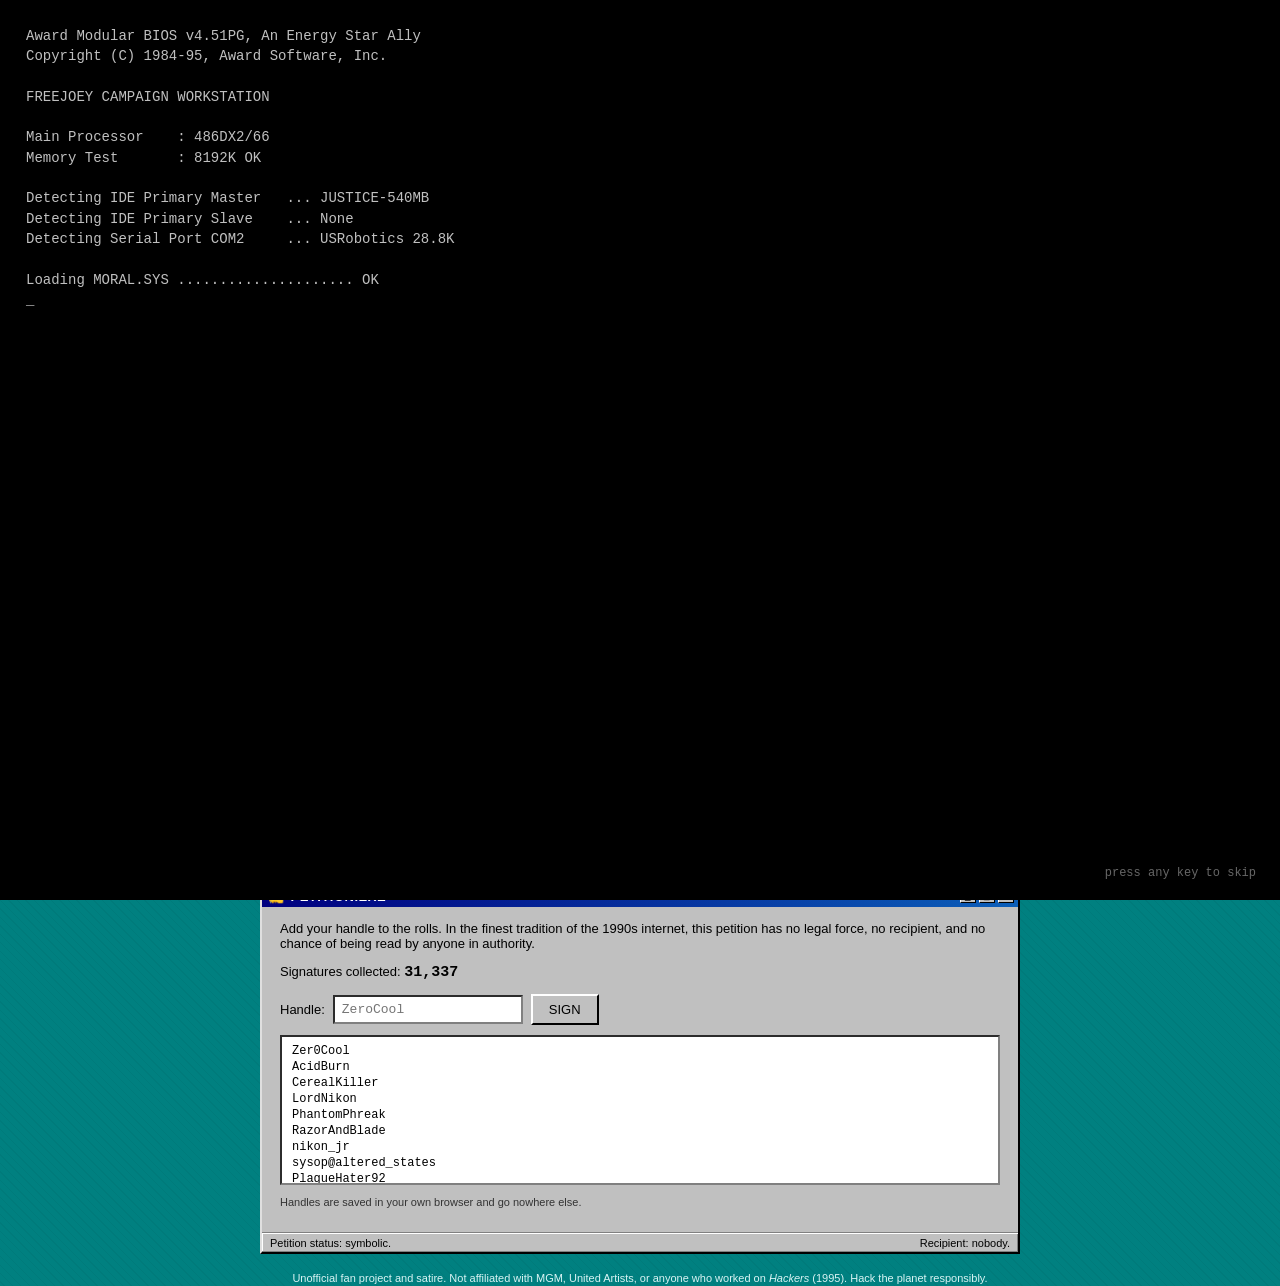
<file: index.html>
<!DOCTYPE html>
<html lang="en">
<head>
<meta charset="UTF-8">
<meta name="viewport" content="width=device-width, initial-scale=1.0">
<title>FREE JOEY - Manifesto</title>
<meta name="description" content="Justice for the least confident hacker in the room. An unofficial, unnecessary campaign.">
<link rel="icon" type="image/svg+xml" href="favicon.svg">
<link rel="stylesheet" href="styles.css">
</head>
<body>

<div id="boot"><span class="boot-out"></span><span class="blink">_</span><span class="hint">press any key to skip</span></div>

<nav class="progman window">
  <div class="title-bar">
    <span><span class="title-icon">🖳</span>Program Manager</span>
    <div class="controls"><span>▾</span><span>▴</span></div>
  </div>
  <div class="window-body">
    <div class="progman-icons">
      <a href="index.html" class="active">
        <svg viewBox="0 0 16 16"><rect width="16" height="16" fill="#c0c0c0"/><rect x="4" y="1" width="1" height="14" fill="#000"/><polygon points="5,1 13,3 5,7" fill="#c00"/></svg>
        <span>MANIFESTO</span>
      </a>
      <a href="evidence.html">
        <svg viewBox="0 0 16 16"><rect width="16" height="16" fill="#c0c0c0"/><rect x="2" y="1" width="12" height="14" fill="#fff" stroke="#000"/><rect x="4" y="3" width="8" height="1" fill="#000"/><rect x="4" y="5" width="8" height="1" fill="#000"/><rect x="4" y="7" width="5" height="1" fill="#000"/><rect x="4" y="10" width="8" height="1" fill="#c00"/></svg>
        <span>EVIDENCE</span>
      </a>
      <a href="bbs.html">
        <svg viewBox="0 0 16 16"><rect width="16" height="16" fill="#c0c0c0"/><rect x="1" y="4" width="14" height="9" fill="#000" stroke="#000"/><rect x="2" y="5" width="12" height="6" fill="#0a0"/><rect x="3" y="6" width="4" height="1" fill="#000"/><rect x="3" y="8" width="7" height="1" fill="#000"/></svg>
        <span>BBS</span>
      </a>
      <a href="merch.html">
        <svg viewBox="0 0 16 16"><rect width="16" height="16" fill="#c0c0c0"/><rect x="3" y="6" width="10" height="8" fill="#000080" stroke="#000"/><path d="M6 6 V4 a2 2 0 0 1 4 0 V6" fill="none" stroke="#000"/></svg>
        <span>MERCH</span>
      </a>
      <a href="faq.html">
        <svg viewBox="0 0 16 16"><rect width="16" height="16" fill="#c0c0c0"/><circle cx="8" cy="8" r="6" fill="#fff" stroke="#000"/><text x="8" y="12" font-size="9" text-anchor="middle" font-family="monospace" fill="#000080">?</text></svg>
        <span>FAQ</span>
      </a>
    </div>
  </div>
</nav>

<main class="window">
  <div class="title-bar">
    <span><span class="title-icon">🚩</span>MANIFESTO.TXT - Notepad</span>
    <div class="controls"><span>_</span><span>▢</span><span>X</span></div>
  </div>
  <div class="menu-bar">
    <span data-menu="file"><u>F</u>ile</span>
    <span data-menu="edit"><u>E</u>dit</span>
    <span data-menu="search"><u>S</u>earch</span>
    <span data-menu="help"><u>H</u>elp</span>
  </div>
  <div class="window-body">

    <pre class="ascii">
 _____ ____  _____ _____       _   ___   _____ __   __
|  ___|  _ \| ____| ____|     | | / _ \ | ____|\ \ / /
| |_  | |_) |  _| |  _|    _  | || | | ||  _|   \ V /
|  _| |  _ &lt;| |___| |___  | |_| || |_| || |___   | |
|_|   |_| \_\_____|_____|  \___/  \___/ |_____|  |_|
    </pre>

    <p><strong>They called him a script kiddie. We call him a scapegoat.</strong></p>

    <p>In the fall of 1995, a kid with no handle and nothing to prove it
    with dialed into a system he had no way of understanding the size of,
    and came back out holding a garbage file. He did not know what was in
    it. At that point nobody did.</p>

    <p>What was in it: a fragment of a worm, moving money out of the
    Ellingson Mineral Company a slice at a time, and alongside it a second
    piece of code written to capsize the company's own tanker fleet. The
    spill was the cover. An ecological disaster buys a great many months in
    which nobody audits anything. A teenager did not write that. A teenager
    could not have written that.</p>

    <p>The Secret Service came through his front door before sunrise. They
    took the floppies. They took the machine he called
    <strong>Lucy</strong>, carried out past his mother in the hallway. Then
    they took <em>him</em>.</p>

    <p>They came for The Phantom Phreak next, at a payphone in a transit
    station, mid-call: the King of NYNEX arrested inside the network he
    understood better than the people being paid to run it. Two kids in
    custody inside a week.</p>

    <p>In the same week, <strong>Eugene Belford</strong> went to work as
    normal. The Plague. Ellingson's own head of computer security, the man
    who reported the intrusion, whose department the file came out of, and
    who has still not been asked to sit down and account for any of it.</p>

    <p>Here is the part that should have settled everything. Joey kept the
    disk. He put it somewhere they did not look while they were carrying his
    monitor down the stairs, and it turned out to be the only hard evidence
    that any of this was an inside job. The case against the people who
    actually did it exists because the kid nobody took seriously held on to
    something he could not read.</p>

    <p><strong>FREE JOEY</strong> is a grassroots and entirely unofficial
    campaign. You already know the format. You have seen the stickers, the
    banner ads, the signs at the back of the meeting. The format exists
    because it works, and because the one they pick up is so reliably the
    one least equipped to be picked up.</p>

    <p>He was not the best hacker in the room. Most days he was not allowed
    in the room. He is a kid who took a file he could not read, and he is
    still the only reason anybody can prove what was in it.</p>

    <div class="btn-row">
      <a class="btn31 big" href="evidence.html">READ THE EVIDENCE</a>
      <a class="btn31 big" href="bbs.html">DIAL THE BBS</a>
      <a class="btn31" href="merch.html">MERCH</a>
      <a class="btn31" href="faq.html">FAQ</a>
    </div>

  </div>
  <div class="status-bar">
    <span>Ready.</span>
    <span>Visitors: <span class="hit-counter" id="hit-counter">--------</span></span>
    <span>System time: <span id="sys-clock">--:--:--</span></span>
  </div>
</main>

<section class="window">
  <div class="title-bar">
    <span><span class="title-icon">&#9997;</span>PETITION.EXE</span>
    <div class="controls"><span>_</span><span>&#9634;</span><span>X</span></div>
  </div>
  <div class="window-body">
    <p style="margin-top:0;">Add your handle to the rolls. In the finest
    tradition of the 1990s internet, this petition has no legal force, no
    recipient, and no chance of being read by anyone in authority.</p>

    <p>Signatures collected: <span class="tally" id="petition-tally">31,337</span></p>

    <form id="petition-form">
      <div class="field-row">
        <label for="petition-handle">Handle:</label>
        <input class="input31" id="petition-handle" type="text" maxlength="32"
               placeholder="ZeroCool" autocomplete="off" spellcheck="false">
        <button class="btn31" type="submit">SIGN</button>
      </div>
    </form>

    <div id="petition-list"></div>

    <p style="font-size:11px;color:#333;" id="petition-note">
      Handles are saved in your own browser and go nowhere else.
    </p>
  </div>
  <div class="status-bar">
    <span>Petition status: symbolic.</span>
    <span>Recipient: nobody.</span>
  </div>
</section>

<p class="disclaimer">
  Unofficial fan project and satire. Not affiliated with MGM, United Artists,
  or anyone who worked on <em>Hackers</em> (1995). Hack the planet responsibly.
</p>

<script src="script.js"></script>
</body>
</html>
</file>
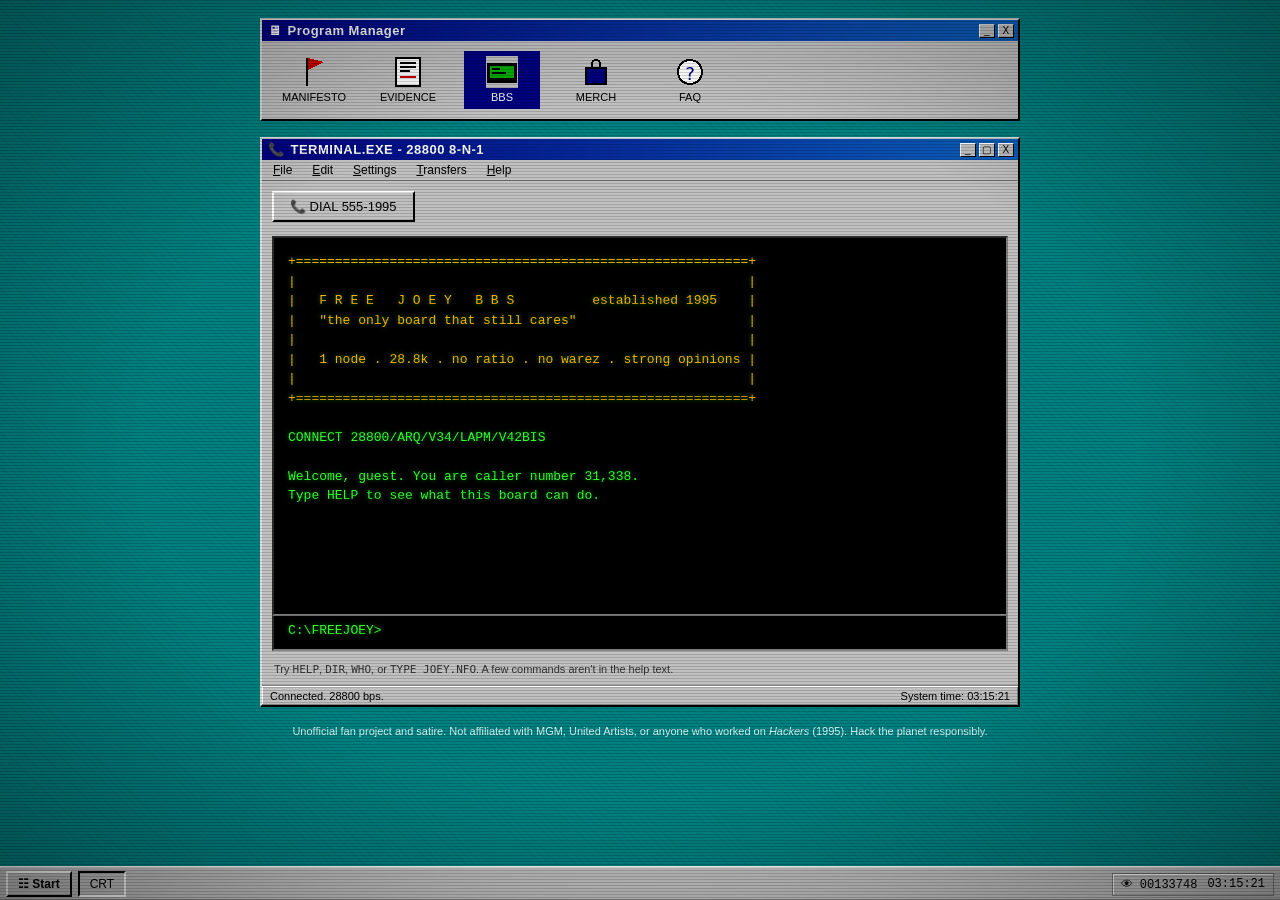
<file: bbs.html>
<!DOCTYPE html>
<html lang="en">
<head>
<meta charset="UTF-8">
<meta name="viewport" content="width=device-width, initial-scale=1.0">
<title>FREE JOEY - Dial the BBS</title>
<meta name="description" content="Dial into the Free Joey BBS. One node, 28.8k, no ratio, strong opinions.">
<link rel="icon" type="image/svg+xml" href="favicon.svg">
<link rel="stylesheet" href="styles.css">
</head>
<body>

<nav class="progman window">
  <div class="title-bar">
    <span><span class="title-icon">&#128421;</span>Program Manager</span>
    <div class="controls"><span>_</span><span>X</span></div>
  </div>
  <div class="window-body">
    <div class="progman-icons">
      <a href="index.html">
        <svg viewBox="0 0 16 16"><rect width="16" height="16" fill="#c0c0c0"/><rect x="4" y="1" width="1" height="14" fill="#000"/><polygon points="5,1 13,3 5,7" fill="#c00"/></svg>
        <span>MANIFESTO</span>
      </a>
      <a href="evidence.html">
        <svg viewBox="0 0 16 16"><rect width="16" height="16" fill="#c0c0c0"/><rect x="2" y="1" width="12" height="14" fill="#fff" stroke="#000"/><rect x="4" y="3" width="8" height="1" fill="#000"/><rect x="4" y="5" width="8" height="1" fill="#000"/><rect x="4" y="7" width="5" height="1" fill="#000"/><rect x="4" y="10" width="8" height="1" fill="#c00"/></svg>
        <span>EVIDENCE</span>
      </a>
      <a href="bbs.html" class="active">
        <svg viewBox="0 0 16 16"><rect width="16" height="16" fill="#c0c0c0"/><rect x="1" y="4" width="14" height="9" fill="#000" stroke="#000"/><rect x="2" y="5" width="12" height="6" fill="#0a0"/><rect x="3" y="6" width="4" height="1" fill="#000"/><rect x="3" y="8" width="7" height="1" fill="#000"/></svg>
        <span>BBS</span>
      </a>
      <a href="merch.html">
        <svg viewBox="0 0 16 16"><rect width="16" height="16" fill="#c0c0c0"/><rect x="3" y="6" width="10" height="8" fill="#000080" stroke="#000"/><path d="M6 6 V4 a2 2 0 0 1 4 0 V6" fill="none" stroke="#000"/></svg>
        <span>MERCH</span>
      </a>
      <a href="faq.html">
        <svg viewBox="0 0 16 16"><rect width="16" height="16" fill="#c0c0c0"/><circle cx="8" cy="8" r="6" fill="#fff" stroke="#000"/><text x="8" y="12" font-size="9" text-anchor="middle" font-family="monospace" fill="#000080">?</text></svg>
        <span>FAQ</span>
      </a>
    </div>
  </div>
</nav>

<main class="window">
  <div class="title-bar">
    <span><span class="title-icon">&#128222;</span>TERMINAL.EXE - 28800 8-N-1</span>
    <div class="controls"><span>_</span><span>&#9634;</span><span>X</span></div>
  </div>
  <div class="menu-bar">
    <span data-menu="file"><u>F</u>ile</span>
    <span data-menu="edit"><u>E</u>dit</span>
    <span data-menu="settings"><u>S</u>ettings</span>
    <span data-menu="transfers"><u>T</u>ransfers</span>
    <span data-menu="help"><u>H</u>elp</span>
  </div>
  <div class="window-body" style="padding:10px;">

    <div class="btn-row" style="margin-top:0;">
      <button id="dial-btn" class="btn31" type="button">&#128222; DIAL 555-1995</button>
    </div>

    <div class="terminal" id="bbs-screen" aria-live="polite" role="log"></div>
    <div id="bbs-inputline">
      <label for="bbs-input">C:\FREEJOEY&gt; </label>
      <input id="bbs-input" type="text" autocomplete="off" autocapitalize="off"
             spellcheck="false" aria-label="BBS command input">
    </div>

    <p style="font-size:11px;color:#333;margin:12px 2px 0 2px;">
      Try <code>HELP</code>, <code>DIR</code>, <code>WHO</code>, or
      <code>TYPE JOEY.NFO</code>. A few commands aren't in the help text.
    </p>

  </div>
  <div class="status-bar">
    <span>Connected. 28800 bps.</span>
    <span>System time: <span id="sys-clock">--:--:--</span></span>
  </div>
</main>

<p class="disclaimer">
  Unofficial fan project and satire. Not affiliated with MGM, United Artists,
  or anyone who worked on <em>Hackers</em> (1995). Hack the planet responsibly.
</p>

<script src="script.js"></script>
<script src="bbs.js"></script>
</body>
</html>
</file>
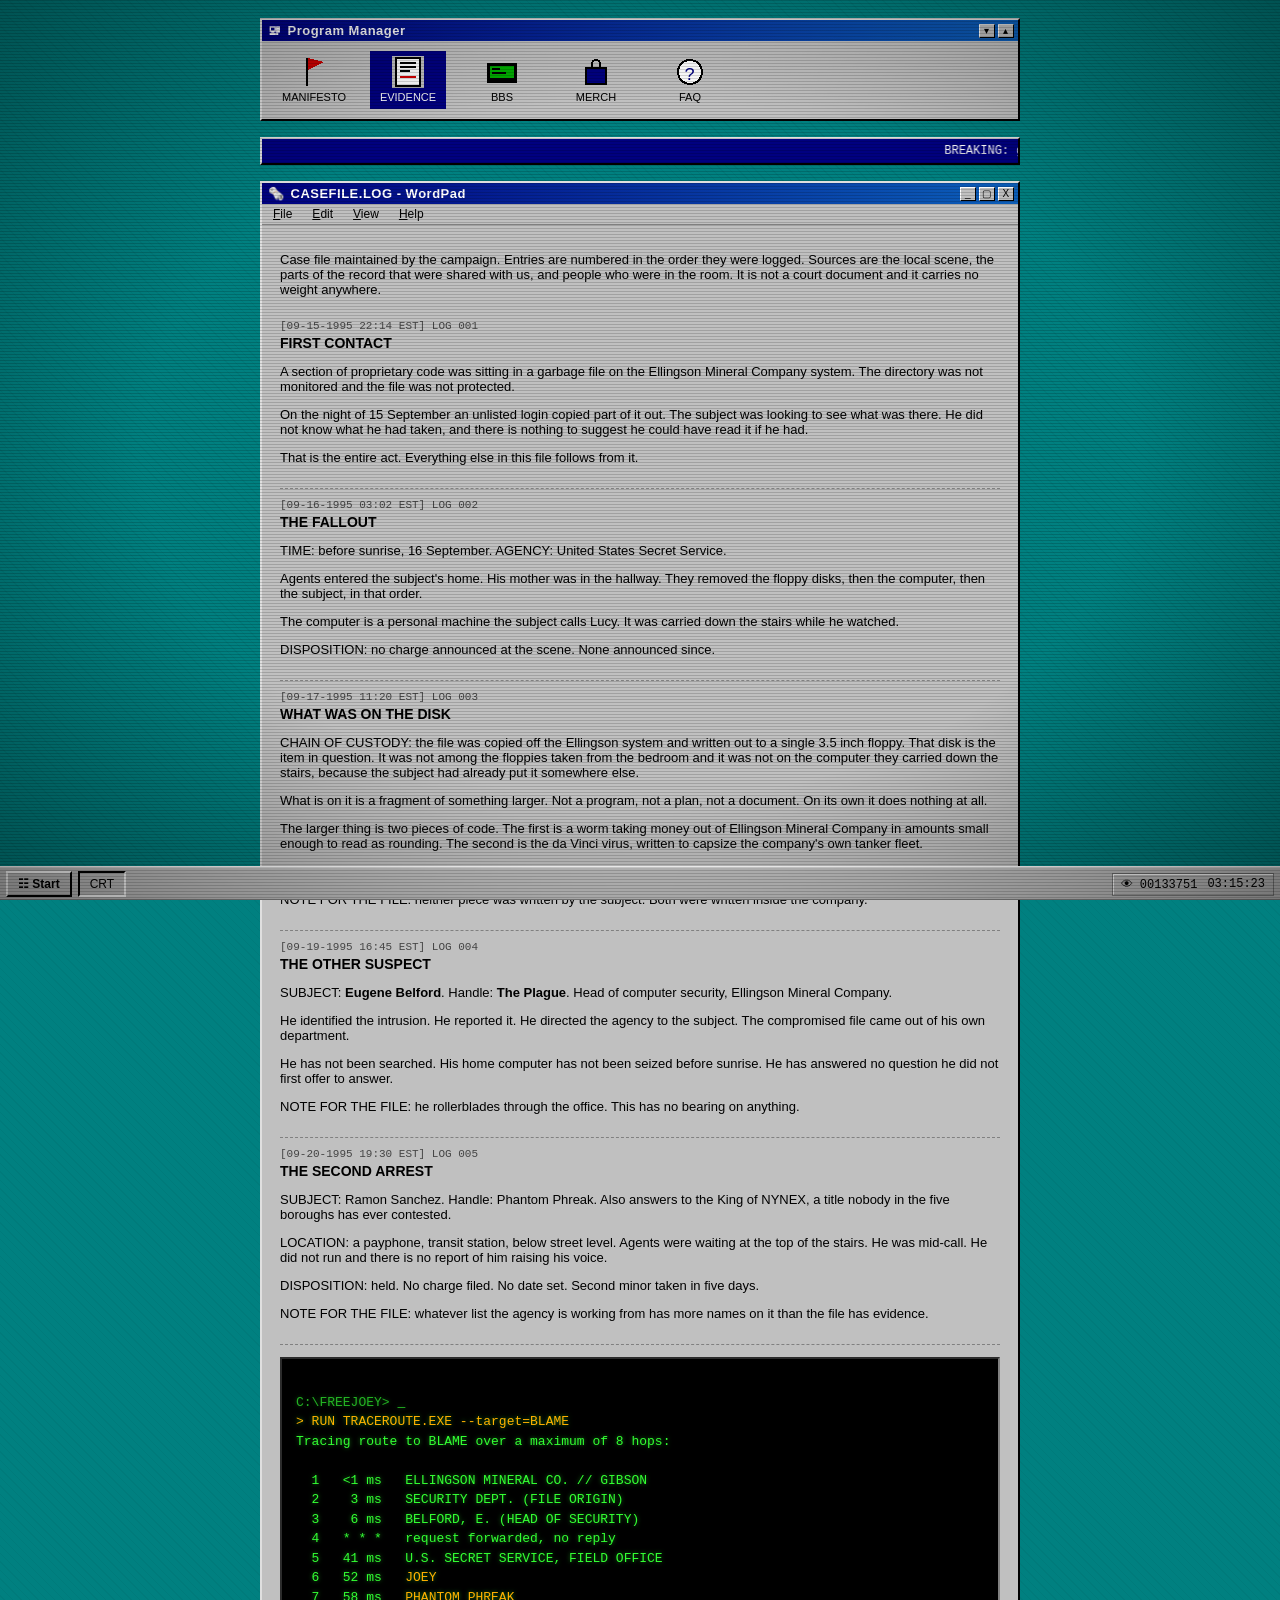
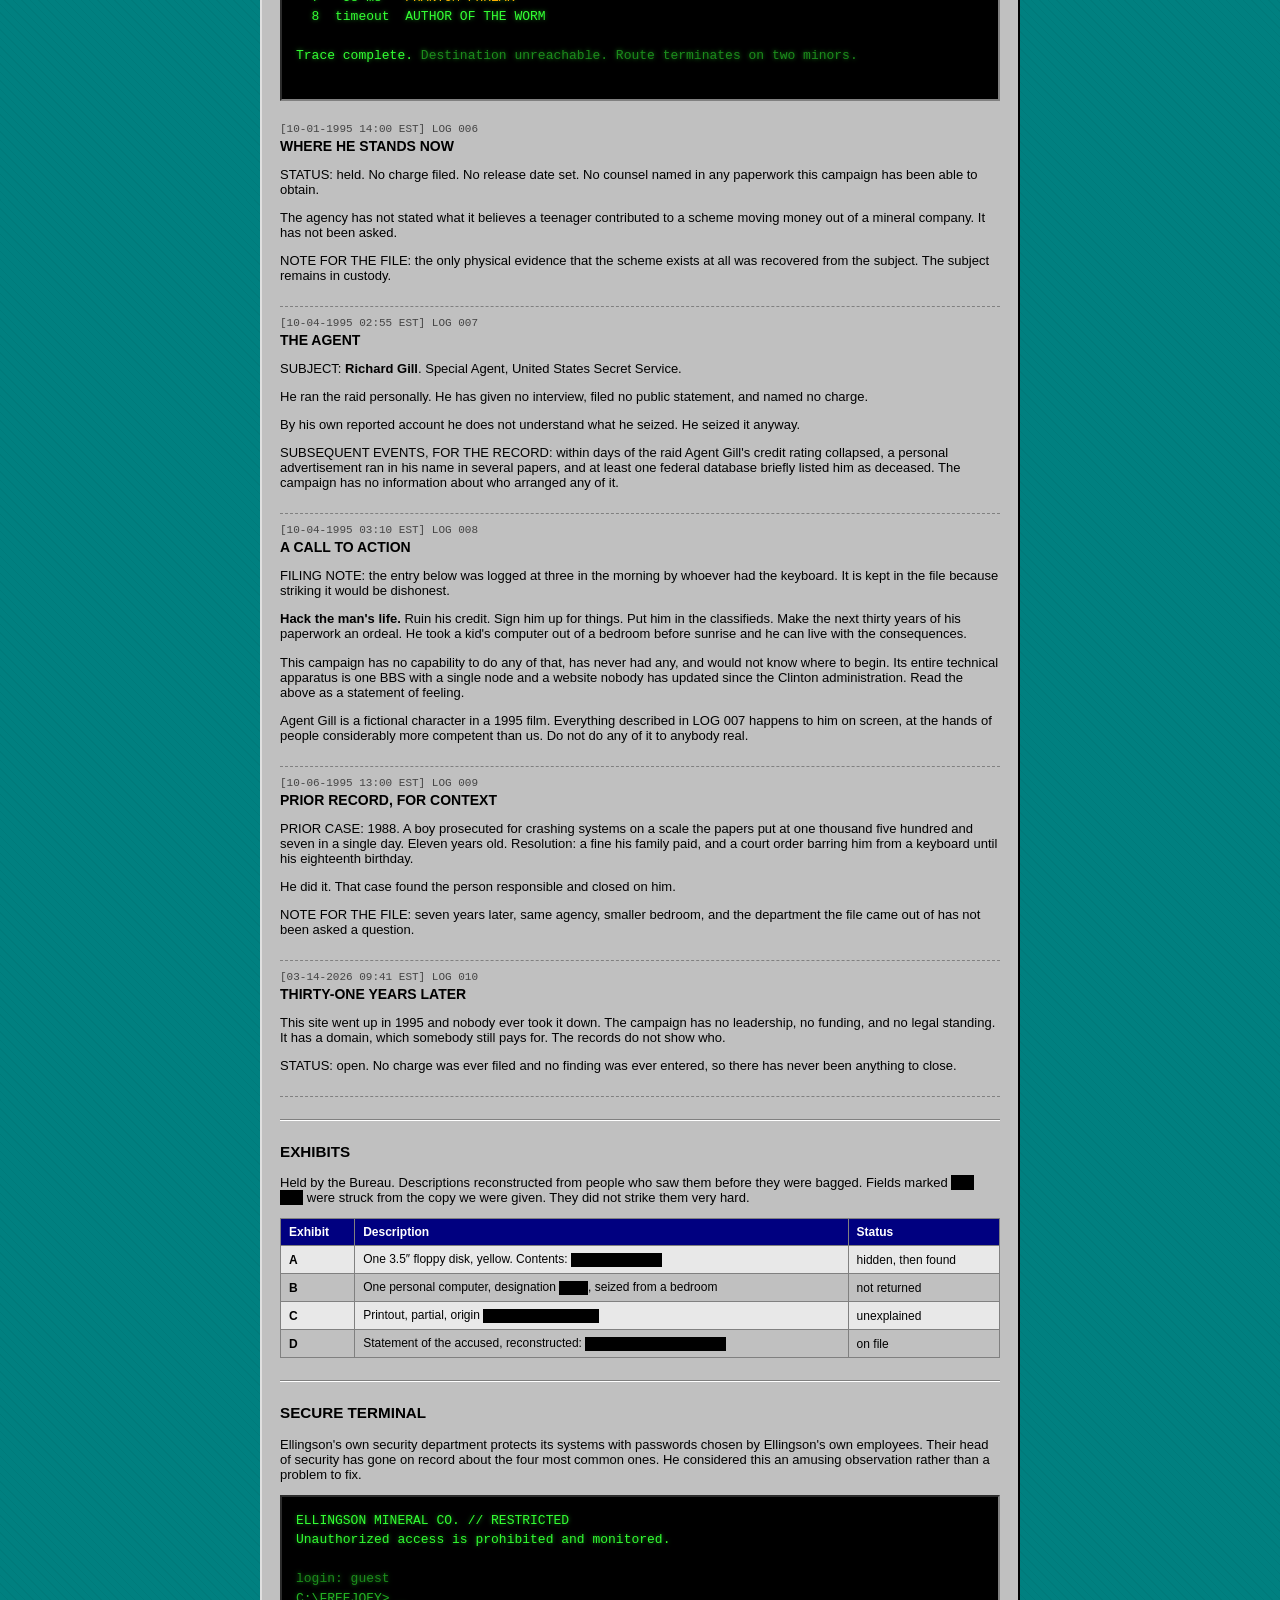
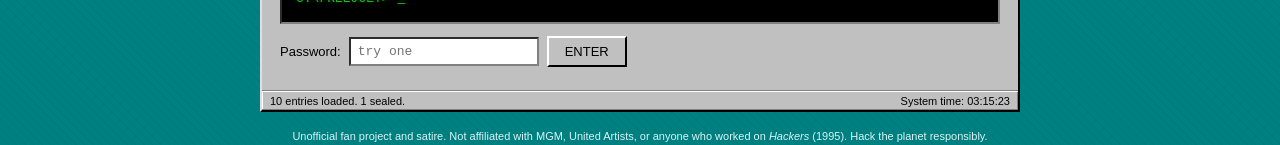
<file: evidence.html>
<!DOCTYPE html>
<html lang="en">
<head>
<meta charset="UTF-8">
<meta name="viewport" content="width=device-width, initial-scale=1.0">
<title>FREE JOEY - Evidence &amp; Updates</title>
<meta name="description" content="The case file. Ten logged entries, four exhibits, and one thing nobody filed.">
<link rel="icon" type="image/svg+xml" href="favicon.svg">
<link rel="stylesheet" href="styles.css">
</head>
<body>

<nav class="progman window">
  <div class="title-bar">
    <span><span class="title-icon">🖳</span>Program Manager</span>
    <div class="controls"><span>▾</span><span>▴</span></div>
  </div>
  <div class="window-body">
    <div class="progman-icons">
      <a href="index.html">
        <svg viewBox="0 0 16 16"><rect width="16" height="16" fill="#c0c0c0"/><rect x="4" y="1" width="1" height="14" fill="#000"/><polygon points="5,1 13,3 5,7" fill="#c00"/></svg>
        <span>MANIFESTO</span>
      </a>
      <a href="evidence.html" class="active">
        <svg viewBox="0 0 16 16"><rect width="16" height="16" fill="#c0c0c0"/><rect x="2" y="1" width="12" height="14" fill="#fff" stroke="#000"/><rect x="4" y="3" width="8" height="1" fill="#000"/><rect x="4" y="5" width="8" height="1" fill="#000"/><rect x="4" y="7" width="5" height="1" fill="#000"/><rect x="4" y="10" width="8" height="1" fill="#c00"/></svg>
        <span>EVIDENCE</span>
      </a>
      <a href="bbs.html">
        <svg viewBox="0 0 16 16"><rect width="16" height="16" fill="#c0c0c0"/><rect x="1" y="4" width="14" height="9" fill="#000" stroke="#000"/><rect x="2" y="5" width="12" height="6" fill="#0a0"/><rect x="3" y="6" width="4" height="1" fill="#000"/><rect x="3" y="8" width="7" height="1" fill="#000"/></svg>
        <span>BBS</span>
      </a>
      <a href="merch.html">
        <svg viewBox="0 0 16 16"><rect width="16" height="16" fill="#c0c0c0"/><rect x="3" y="6" width="10" height="8" fill="#000080" stroke="#000"/><path d="M6 6 V4 a2 2 0 0 1 4 0 V6" fill="none" stroke="#000"/></svg>
        <span>MERCH</span>
      </a>
      <a href="faq.html">
        <svg viewBox="0 0 16 16"><rect width="16" height="16" fill="#c0c0c0"/><circle cx="8" cy="8" r="6" fill="#fff" stroke="#000"/><text x="8" y="12" font-size="9" text-anchor="middle" font-family="monospace" fill="#000080">?</text></svg>
        <span>FAQ</span>
      </a>
    </div>
  </div>
</nav>

<marquee class="ticker" behavior="scroll" scrollamount="4">
  BREAKING: garbage file traced to unauthorized login &nbsp;&nbsp;&nbsp; SECRET SERVICE RAIDS CONTINUE CITYWIDE &nbsp;&nbsp;&nbsp; THE GIBSON IS, AS OF PRESS TIME, STILL STANDING &nbsp;&nbsp;&nbsp; JOEY REMAINS IN CUSTODY &nbsp;&nbsp;&nbsp; PHANTOM PHREAK TAKEN AT A PAYPHONE, MID-CALL &nbsp;&nbsp;&nbsp; NO CHARGES ANNOUNCED FOR EITHER &nbsp;&nbsp;&nbsp; AGENT GILL DECLINES TO COMMENT
</marquee>

<main class="window">
  <div class="title-bar">
    <span><span class="title-icon">🗞️</span>CASEFILE.LOG - WordPad</span>
    <div class="controls"><span>_</span><span>▢</span><span>X</span></div>
  </div>
  <div class="menu-bar">
    <span data-menu="file"><u>F</u>ile</span>
    <span data-menu="edit"><u>E</u>dit</span>
    <span data-menu="view"><u>V</u>iew</span>
    <span data-menu="help"><u>H</u>elp</span>
  </div>
  <div class="window-body">
    <p class="small">Case file maintained by the campaign. Entries are
    numbered in the order they were logged. Sources are the local scene,
    the parts of the record that were shared with us, and people who were
    in the room. It is not a court document and it carries no weight
    anywhere.</p>

    <div class="log-entry">
      <span class="stamp">[09-15-1995 22:14 EST] LOG 001</span>
      <h3>FIRST CONTACT</h3>
      <p>A section of proprietary code was sitting in a garbage file on the
      Ellingson Mineral Company system. The directory was not monitored and
      the file was not protected.</p>
      <p>On the night of 15 September an unlisted login copied part of it
      out. The subject was looking to see what was there. He did not know
      what he had taken, and there is nothing to suggest he could have read
      it if he had.</p>
      <p>That is the entire act. Everything else in this file follows from
      it.</p>
    </div>

    <div class="log-entry">
      <span class="stamp">[09-16-1995 03:02 EST] LOG 002</span>
      <h3>THE FALLOUT</h3>
      <p>TIME: before sunrise, 16 September. AGENCY: United States Secret
      Service.</p>
      <p>Agents entered the subject's home. His mother was in the hallway.
      They removed the floppy disks, then the computer, then the subject,
      in that order.</p>
      <p>The computer is a personal machine the subject calls Lucy. It was
      carried down the stairs while he watched.</p>
      <p>DISPOSITION: no charge announced at the scene. None announced
      since.</p>
    </div>

    <div class="log-entry">
      <span class="stamp">[09-17-1995 11:20 EST] LOG 003</span>
      <h3>WHAT WAS ON THE DISK</h3>
      <p>CHAIN OF CUSTODY: the file was copied off the Ellingson system and
      written out to a single 3.5 inch floppy. That disk is the item in
      question. It was not among the floppies taken from the bedroom and it
      was not on the computer they carried down the stairs, because the
      subject had already put it somewhere else.</p>
      <p>What is on it is a fragment of something larger. Not a program, not
      a plan, not a document. On its own it does nothing at all.</p>
      <p>The larger thing is two pieces of code. The first is a worm taking
      money out of Ellingson Mineral Company in amounts small enough to
      read as rounding. The second is the da Vinci virus, written to
      capsize the company's own tanker fleet.</p>
      <p>The second exists to cover the first. A spill occupies every
      auditor and every reporter for months.</p>
      <p>NOTE FOR THE FILE: neither piece was written by the subject. Both
      were written inside the company.</p>
    </div>

    <div class="log-entry">
      <span class="stamp">[09-19-1995 16:45 EST] LOG 004</span>
      <h3>THE OTHER SUSPECT</h3>
      <p>SUBJECT: <strong>Eugene Belford</strong>. Handle:
      <strong>The Plague</strong>. Head of computer security, Ellingson
      Mineral Company.</p>
      <p>He identified the intrusion. He reported it. He directed the
      agency to the subject. The compromised file came out of his own
      department.</p>
      <p>He has not been searched. His home computer has not been seized
      before sunrise. He has answered no question he did not first offer to
      answer.</p>
      <p>NOTE FOR THE FILE: he rollerblades through the office. This has no
      bearing on anything.</p>
    </div>

    <div class="log-entry">
      <span class="stamp">[09-20-1995 19:30 EST] LOG 005</span>
      <h3>THE SECOND ARREST</h3>
      <p>SUBJECT: Ramon Sanchez. Handle: Phantom Phreak. Also answers to
      the King of NYNEX, a title nobody in the five boroughs has ever
      contested.</p>
      <p>LOCATION: a payphone, transit station, below street level. Agents
      were waiting at the top of the stairs. He was mid-call. He did not
      run and there is no report of him raising his voice.</p>
      <p>DISPOSITION: held. No charge filed. No date set. Second minor
      taken in five days.</p>
      <p>NOTE FOR THE FILE: whatever list the agency is working from has
      more names on it than the file has evidence.</p>
    </div>

    <div class="terminal">
<span class="prompt"></span><span class="blink">_</span>
<span class="amber">&gt; RUN TRACEROUTE.EXE --target=BLAME</span>
Tracing route to BLAME over a maximum of 8 hops:

  1   &lt;1 ms   ELLINGSON MINERAL CO. // GIBSON
  2    3 ms   SECURITY DEPT. (FILE ORIGIN)
  3    6 ms   BELFORD, E. (HEAD OF SECURITY)
  4   * * *   request forwarded, no reply
  5   41 ms   U.S. SECRET SERVICE, FIELD OFFICE
  6   52 ms   <span class="amber">JOEY</span>
  7   58 ms   <span class="amber">PHANTOM PHREAK</span>
  8  timeout  AUTHOR OF THE WORM

Trace complete. <span class="dim">Destination unreachable. Route terminates on two minors.</span>
    </div>

    <div class="log-entry">
      <span class="stamp">[10-01-1995 14:00 EST] LOG 006</span>
      <h3>WHERE HE STANDS NOW</h3>
      <p>STATUS: held. No charge filed. No release date set. No counsel
      named in any paperwork this campaign has been able to obtain.</p>
      <p>The agency has not stated what it believes a teenager contributed
      to a scheme moving money out of a mineral company. It has not been
      asked.</p>
      <p>NOTE FOR THE FILE: the only physical evidence that the scheme
      exists at all was recovered from the subject. The subject remains in
      custody.</p>
    </div>

    <div class="log-entry">
      <span class="stamp">[10-04-1995 02:55 EST] LOG 007</span>
      <h3>THE AGENT</h3>
      <p>SUBJECT: <strong>Richard Gill</strong>. Special Agent, United
      States Secret Service.</p>
      <p>He ran the raid personally. He has given no interview, filed no
      public statement, and named no charge.</p>
      <p>By his own reported account he does not understand what he seized.
      He seized it anyway.</p>
      <p>SUBSEQUENT EVENTS, FOR THE RECORD: within days of the raid Agent
      Gill's credit rating collapsed, a personal advertisement ran in his
      name in several papers, and at least one federal database briefly
      listed him as deceased. The campaign has no information about who
      arranged any of it.</p>
    </div>

    <div class="log-entry">
      <span class="stamp">[10-04-1995 03:10 EST] LOG 008</span>
      <h3>A CALL TO ACTION</h3>
      <p class="small">FILING NOTE: the entry below was logged at three in
      the morning by whoever had the keyboard. It is kept in the file
      because striking it would be dishonest.</p>
      <p><strong>Hack the man's life.</strong> Ruin his credit. Sign him up
      for things. Put him in the classifieds. Make the next thirty years of
      his paperwork an ordeal. He took a kid's computer out of a bedroom
      before sunrise and he can live with the consequences.</p>
      <p class="small" style="margin-top:14px;">This campaign has no
      capability to do any of that, has never had any, and would not know
      where to begin. Its entire technical apparatus is one BBS with a
      single node and a website nobody has updated since the Clinton
      administration. Read the above as a statement of feeling.</p>
      <p class="small">Agent Gill is a fictional character in a 1995 film.
      Everything described in LOG 007 happens to him on screen, at the hands
      of people considerably more competent than us. Do not do any of it to
      anybody real.</p>
    </div>

    <div class="log-entry">
      <span class="stamp">[10-06-1995 13:00 EST] LOG 009</span>
      <h3>PRIOR RECORD, FOR CONTEXT</h3>
      <p>PRIOR CASE: 1988. A boy prosecuted for crashing systems on a
      scale the papers put at one thousand five hundred and seven in a
      single day. Eleven years old. Resolution: a fine his family paid,
      and a court order barring him from a keyboard until his eighteenth
      birthday.</p>
      <p>He did it. That case found the person responsible and closed on
      him.</p>
      <p>NOTE FOR THE FILE: seven years later, same agency, smaller
      bedroom, and the department the file came out of has not been asked
      a question.</p>
    </div>

    <div class="log-entry">
      <span class="stamp">[03-14-2026 09:41 EST] LOG 010</span>
      <h3>THIRTY-ONE YEARS LATER</h3>
      <p>This site went up in 1995 and nobody ever took it down. The
      campaign has no leadership, no funding, and no legal standing. It has
      a domain, which somebody still pays for. The records do not show
      who.</p>
      <p>STATUS: open. No charge was ever filed and no finding was ever
      entered, so there has never been anything to close.</p>
    </div>

    <hr style="border:none;border-top:1px solid #808080;border-bottom:1px solid #fff;margin:22px 0;">

    <h3>EXHIBITS</h3>
    <p class="small">Held by the Bureau. Descriptions reconstructed from
    people who saw them before they were bagged. Fields marked
    <span class="redact-hint">like this</span> were struck from the copy we
    were given. They did not strike them very hard.</p>

    <table class="store" style="margin-top:12px;">
      <tr><th>Exhibit</th><th>Description</th><th>Status</th></tr>
      <tr>
        <td><b>A</b></td>
        <td>One 3.5&Prime; floppy disk, yellow. Contents:
          <span class="redact" role="button" tabindex="0"
            data-under="a fragment of the worm">&#9608;&#9608;&#9608;&#9608;&#9608;&#9608;&#9608;&#9608;&#9608;&#9608;&#9608;&#9608;&#9608;&#9608;</span>
        </td>
        <td>hidden, then found</td>
      </tr>
      <tr>
        <td><b>B</b></td>
        <td>One personal computer, designation
          <span class="redact" role="button" tabindex="0"
            data-under="LUCY">&#9608;&#9608;&#9608;&#9608;</span>, seized from a bedroom
        </td>
        <td>not returned</td>
      </tr>
      <tr>
        <td><b>C</b></td>
        <td>Printout, partial, origin
          <span class="redact" role="button" tabindex="0"
            data-under="Ellingson Mineral Co., security dept.">&#9608;&#9608;&#9608;&#9608;&#9608;&#9608;&#9608;&#9608;&#9608;&#9608;&#9608;&#9608;&#9608;&#9608;&#9608;&#9608;&#9608;&#9608;</span>
        </td>
        <td>unexplained</td>
      </tr>
      <tr>
        <td><b>D</b></td>
        <td>Statement of the accused, reconstructed:
          <span class="redact" role="button" tabindex="0"
            data-under="&quot;I didn't do anything. I just took a file.&quot;">&#9608;&#9608;&#9608;&#9608;&#9608;&#9608;&#9608;&#9608;&#9608;&#9608;&#9608;&#9608;&#9608;&#9608;&#9608;&#9608;&#9608;&#9608;&#9608;&#9608;&#9608;&#9608;</span>
        </td>
        <td>on file</td>
      </tr>
    </table>

    <div class="log-entry" id="sealed" style="display:none;">
      <span class="stamp">[UNDATED] LOG 000 :: SEALED</span>
      <h3>THE PART NOBODY FILED</h3>
      <p>He could have handed it over. At any point, any adult in the
      building would have taken that disk off him and the whole thing would
      have stopped being his problem.</p>
      <p>He kept it. Not because he understood what was on it. He did not.
      He kept it because it was the only thing in the room anybody wanted,
      and because the moment he handed it over he went back to being the
      one nobody let in the room.</p>
      <p>This entry records a motive, not a virtue. It was the only move
      available to him. It happened to be the right one.</p>
    </div>

    <hr style="border:none;border-top:1px solid #808080;border-bottom:1px solid #fff;margin:22px 0;">

    <h3>SECURE TERMINAL</h3>
    <p class="small">Ellingson's own security department protects its
    systems with passwords chosen by Ellingson's own employees. Their head
    of security has gone on record about the four most common ones. He
    considered this an amusing observation rather than a problem to fix.</p>

    <div class="terminal" id="pw-out" style="min-height:96px;">ELLINGSON MINERAL CO. // RESTRICTED
Unauthorized access is prohibited and monitored.

<span class="dim">login: guest</span>
<span class="prompt"></span><span class="blink">_</span></div>
    <div class="field-row">
      <label for="pw-input">Password:</label>
      <input class="input31" id="pw-input" type="text" maxlength="32"
             autocomplete="off" spellcheck="false" placeholder="try one">
      <button class="btn31" id="pw-go" type="button">ENTER</button>
    </div>

  </div>
  <div class="status-bar">
    <span>10 entries loaded. 1 sealed.</span>
    <span>System time: <span id="sys-clock">--:--:--</span></span>
  </div>
</main>

<p class="disclaimer">
  Unofficial fan project and satire. Not affiliated with MGM, United Artists,
  or anyone who worked on <em>Hackers</em> (1995). Hack the planet responsibly.
</p>

<script src="script.js"></script>
</body>
</html>
</file>
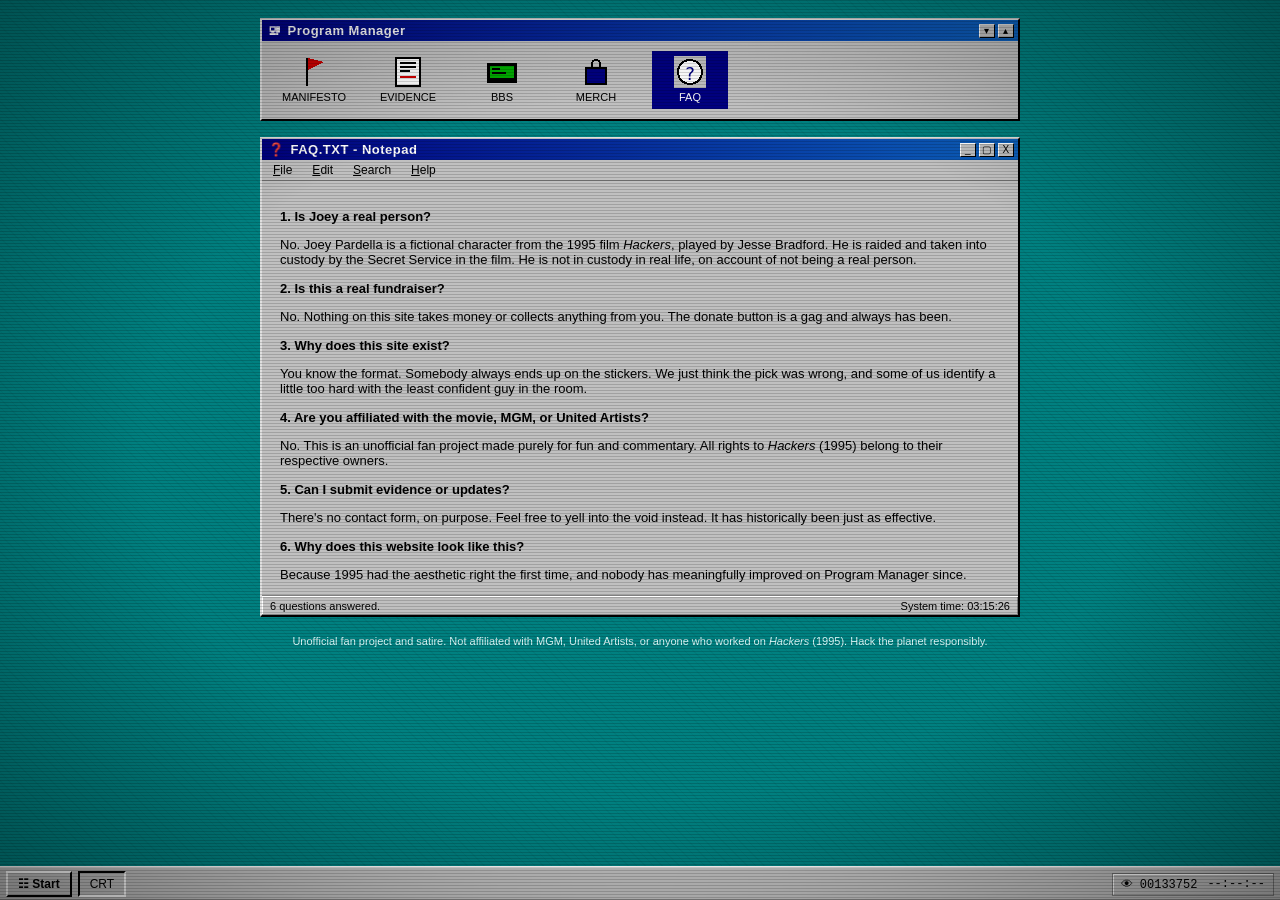
<file: faq.html>
<!DOCTYPE html>
<html lang="en">
<head>
<meta charset="UTF-8">
<meta name="viewport" content="width=device-width, initial-scale=1.0">
<title>FREE JOEY - FAQ</title>
<meta name="description" content="Frequently asked questions about a campaign nobody asked for.">
<link rel="icon" type="image/svg+xml" href="favicon.svg">
<link rel="stylesheet" href="styles.css">
</head>
<body>

<nav class="progman window">
  <div class="title-bar">
    <span><span class="title-icon">🖳</span>Program Manager</span>
    <div class="controls"><span>▾</span><span>▴</span></div>
  </div>
  <div class="window-body">
    <div class="progman-icons">
      <a href="index.html">
        <svg viewBox="0 0 16 16"><rect width="16" height="16" fill="#c0c0c0"/><rect x="4" y="1" width="1" height="14" fill="#000"/><polygon points="5,1 13,3 5,7" fill="#c00"/></svg>
        <span>MANIFESTO</span>
      </a>
      <a href="evidence.html">
        <svg viewBox="0 0 16 16"><rect width="16" height="16" fill="#c0c0c0"/><rect x="2" y="1" width="12" height="14" fill="#fff" stroke="#000"/><rect x="4" y="3" width="8" height="1" fill="#000"/><rect x="4" y="5" width="8" height="1" fill="#000"/><rect x="4" y="7" width="5" height="1" fill="#000"/><rect x="4" y="10" width="8" height="1" fill="#c00"/></svg>
        <span>EVIDENCE</span>
      </a>
      <a href="bbs.html">
        <svg viewBox="0 0 16 16"><rect width="16" height="16" fill="#c0c0c0"/><rect x="1" y="4" width="14" height="9" fill="#000" stroke="#000"/><rect x="2" y="5" width="12" height="6" fill="#0a0"/><rect x="3" y="6" width="4" height="1" fill="#000"/><rect x="3" y="8" width="7" height="1" fill="#000"/></svg>
        <span>BBS</span>
      </a>
      <a href="merch.html">
        <svg viewBox="0 0 16 16"><rect width="16" height="16" fill="#c0c0c0"/><rect x="3" y="6" width="10" height="8" fill="#000080" stroke="#000"/><path d="M6 6 V4 a2 2 0 0 1 4 0 V6" fill="none" stroke="#000"/></svg>
        <span>MERCH</span>
      </a>
      <a href="faq.html" class="active">
        <svg viewBox="0 0 16 16"><rect width="16" height="16" fill="#c0c0c0"/><circle cx="8" cy="8" r="6" fill="#fff" stroke="#000"/><text x="8" y="12" font-size="9" text-anchor="middle" font-family="monospace" fill="#000080">?</text></svg>
        <span>FAQ</span>
      </a>
    </div>
  </div>
</nav>

<main class="window">
  <div class="title-bar">
    <span><span class="title-icon">❓</span>FAQ.TXT - Notepad</span>
    <div class="controls"><span>_</span><span>▢</span><span>X</span></div>
  </div>
  <div class="menu-bar">
    <span data-menu="file"><u>F</u>ile</span>
    <span data-menu="edit"><u>E</u>dit</span>
    <span data-menu="search"><u>S</u>earch</span>
    <span data-menu="help"><u>H</u>elp</span>
  </div>
  <div class="window-body">

    <p class="faq-q">1. Is Joey a real person?</p>
    <p class="faq-a">No. Joey Pardella is a fictional character from the
    1995 film <em>Hackers</em>, played by Jesse Bradford. He is raided and
    taken into custody by the Secret Service in the film. He is not in
    custody in real life, on account of not being a real person.</p>

    <p class="faq-q">2. Is this a real fundraiser?</p>
    <p class="faq-a">No. Nothing on this site takes money or collects
    anything from you. The donate button is a gag and always has been.</p>

    <p class="faq-q">3. Why does this site exist?</p>
    <p class="faq-a">You know the format. Somebody always ends up on the
    stickers. We just think the pick was wrong, and some of us identify a
    little too hard with the least confident guy in the room.</p>

    <p class="faq-q">4. Are you affiliated with the movie, MGM, or United Artists?</p>
    <p class="faq-a">No. This is an unofficial fan project made purely for
    fun and commentary. All rights to <em>Hackers</em> (1995) belong to
    their respective owners.</p>

    <p class="faq-q">5. Can I submit evidence or updates?</p>
    <p class="faq-a">There's no contact form, on purpose. Feel free to yell
    into the void instead. It has historically been just as effective.</p>

    <p class="faq-q">6. Why does this website look like this?</p>
    <p class="faq-a">Because 1995 had the aesthetic right the first time,
    and nobody has meaningfully improved on Program Manager since.</p>

  </div>
  <div class="status-bar">
    <span>6 questions answered.</span>
    <span>System time: <span id="sys-clock">--:--:--</span></span>
  </div>
</main>

<p class="disclaimer">
  Unofficial fan project and satire. Not affiliated with MGM, United Artists,
  or anyone who worked on <em>Hackers</em> (1995). Hack the planet responsibly.
</p>

<script src="script.js"></script>
</body>
</html>
</file>
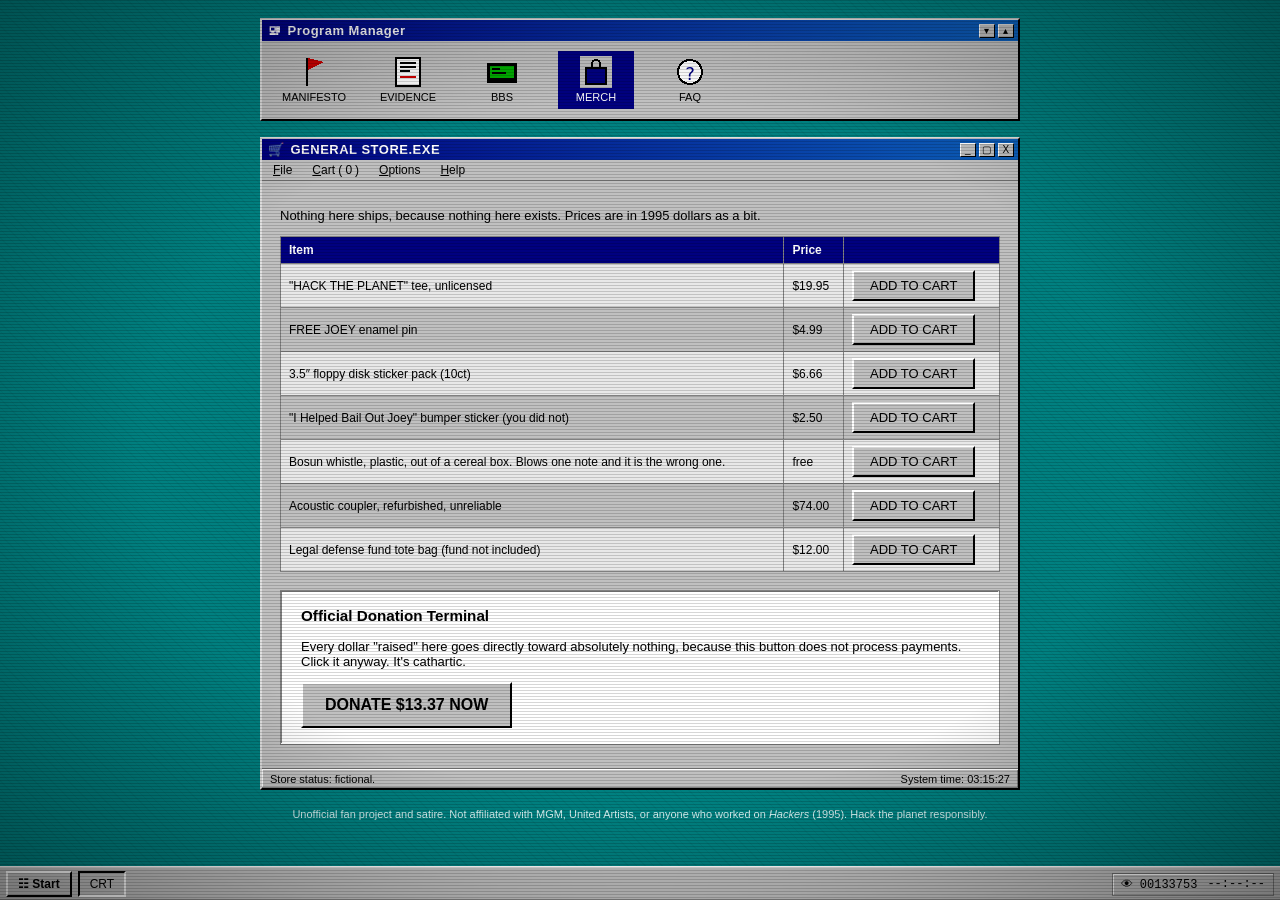
<file: merch.html>
<!DOCTYPE html>
<html lang="en">
<head>
<meta charset="UTF-8">
<meta name="viewport" content="width=device-width, initial-scale=1.0">
<title>FREE JOEY - Merch &amp; Donations</title>
<meta name="description" content="Support the cause. Sort of. Not really. No payments are actually processed on this page.">
<link rel="icon" type="image/svg+xml" href="favicon.svg">
<link rel="stylesheet" href="styles.css">
</head>
<body>

<nav class="progman window">
  <div class="title-bar">
    <span><span class="title-icon">🖳</span>Program Manager</span>
    <div class="controls"><span>▾</span><span>▴</span></div>
  </div>
  <div class="window-body">
    <div class="progman-icons">
      <a href="index.html">
        <svg viewBox="0 0 16 16"><rect width="16" height="16" fill="#c0c0c0"/><rect x="4" y="1" width="1" height="14" fill="#000"/><polygon points="5,1 13,3 5,7" fill="#c00"/></svg>
        <span>MANIFESTO</span>
      </a>
      <a href="evidence.html">
        <svg viewBox="0 0 16 16"><rect width="16" height="16" fill="#c0c0c0"/><rect x="2" y="1" width="12" height="14" fill="#fff" stroke="#000"/><rect x="4" y="3" width="8" height="1" fill="#000"/><rect x="4" y="5" width="8" height="1" fill="#000"/><rect x="4" y="7" width="5" height="1" fill="#000"/><rect x="4" y="10" width="8" height="1" fill="#c00"/></svg>
        <span>EVIDENCE</span>
      </a>
      <a href="bbs.html">
        <svg viewBox="0 0 16 16"><rect width="16" height="16" fill="#c0c0c0"/><rect x="1" y="4" width="14" height="9" fill="#000" stroke="#000"/><rect x="2" y="5" width="12" height="6" fill="#0a0"/><rect x="3" y="6" width="4" height="1" fill="#000"/><rect x="3" y="8" width="7" height="1" fill="#000"/></svg>
        <span>BBS</span>
      </a>
      <a href="merch.html" class="active">
        <svg viewBox="0 0 16 16"><rect width="16" height="16" fill="#c0c0c0"/><rect x="3" y="6" width="10" height="8" fill="#000080" stroke="#000"/><path d="M6 6 V4 a2 2 0 0 1 4 0 V6" fill="none" stroke="#000"/></svg>
        <span>MERCH</span>
      </a>
      <a href="faq.html">
        <svg viewBox="0 0 16 16"><rect width="16" height="16" fill="#c0c0c0"/><circle cx="8" cy="8" r="6" fill="#fff" stroke="#000"/><text x="8" y="12" font-size="9" text-anchor="middle" font-family="monospace" fill="#000080">?</text></svg>
        <span>FAQ</span>
      </a>
    </div>
  </div>
</nav>

<main class="window">
  <div class="title-bar">
    <span><span class="title-icon">🛒</span>GENERAL STORE.EXE</span>
    <div class="controls"><span>_</span><span>▢</span><span>X</span></div>
  </div>
  <div class="menu-bar">
    <span data-menu="file"><u>F</u>ile</span>
    <span data-menu="cart"><u>C</u>art (<span id="cart-count">0</span>)</span>
    <span data-menu="options"><u>O</u>ptions</span>
    <span data-menu="help"><u>H</u>elp</span>
  </div>
  <div class="window-body">

    <p>Nothing here ships, because nothing here exists. Prices are in 1995
    dollars as a bit.</p>

    <table class="store">
      <tr><th>Item</th><th>Price</th><th></th></tr>
      <tr>
        <td>"HACK THE PLANET" tee, unlicensed</td>
        <td>$19.95</td>
        <td><button class="btn31" type="button" data-id="tee"
            data-name='"HACK THE PLANET" tee' data-price="19.95">ADD TO CART</button></td>
      </tr>
      <tr>
        <td>FREE JOEY enamel pin</td>
        <td>$4.99</td>
        <td><button class="btn31" type="button" data-id="pin"
            data-name="FREE JOEY enamel pin" data-price="4.99">ADD TO CART</button></td>
      </tr>
      <tr>
        <td>3.5&Prime; floppy disk sticker pack (10ct)</td>
        <td>$6.66</td>
        <td><button class="btn31" type="button" data-id="stickers"
            data-name="Floppy disk sticker pack" data-price="6.66">ADD TO CART</button></td>
      </tr>
      <tr>
        <td>"I Helped Bail Out Joey" bumper sticker (you did not)</td>
        <td>$2.50</td>
        <td><button class="btn31" type="button" data-id="bumper"
            data-name='"I Helped Bail Out Joey" sticker' data-price="2.50">ADD TO CART</button></td>
      </tr>
      <tr>
        <td>Bosun whistle, plastic, out of a cereal box. Blows one note and
          it is the wrong one.</td>
        <td>free</td>
        <td><button class="btn31" type="button" data-id="whistle"
            data-name="Bosun whistle (cereal box)" data-price="0.00">ADD TO CART</button></td>
      </tr>
      <tr>
        <td>Acoustic coupler, refurbished, unreliable</td>
        <td>$74.00</td>
        <td><button class="btn31" type="button" data-id="coupler"
            data-name="Acoustic coupler (refurb)" data-price="74.00">ADD TO CART</button></td>
      </tr>
      <tr>
        <td>Legal defense fund tote bag (fund not included)</td>
        <td>$12.00</td>
        <td><button class="btn31" type="button" data-id="tote"
            data-name="Legal defense fund tote" data-price="12.00">ADD TO CART</button></td>
      </tr>
    </table>

    <div class="window-body paper" style="margin-left:0;margin-right:0;">
      <h3 style="margin-top:0;">Official Donation Terminal</h3>
      <p>Every dollar "raised" here goes directly toward absolutely nothing,
      because this button does not process payments. Click it anyway. It's
      cathartic.</p>
      <button id="donate-btn" class="btn31 big" type="button">DONATE $13.37 NOW</button>

      <div id="prank-panel">
        <div class="terminal" id="prank-log" aria-live="polite"></div>
      </div>
    </div>

  </div>
  <div class="status-bar">
    <span>Store status: fictional.</span>
    <span>System time: <span id="sys-clock">--:--:--</span></span>
  </div>
</main>

<section class="window" id="cart-window">
  <div class="title-bar">
    <span><span class="title-icon">&#128722;</span>SHOPPING CART</span>
    <div class="controls"><span>_</span><span>&#9634;</span><span>X</span></div>
  </div>
  <div class="menu-bar">
    <span data-menu="cart"><u>C</u>art</span>
    <span data-menu="help"><u>H</u>elp</span>
  </div>
  <div class="window-body">
    <div id="cart-body"></div>
    <div class="totals" id="cart-totals"></div>

    <div class="btn-row">
      <button id="checkout-btn" class="btn31 big" type="button">PROCEED TO CHECKOUT</button>
      <button id="empty-btn" class="btn31" type="button">EMPTY CART</button>
    </div>

    <div class="terminal" id="checkout-log" aria-live="polite"
         style="max-height:280px;overflow-y:auto;"></div>
  </div>
  <div class="status-bar">
    <span>Orders placed to date: 0.</span>
    <span>Orders fulfilled: also 0.</span>
  </div>
</section>

<p class="disclaimer">
  Unofficial fan project and satire. Not affiliated with MGM, United Artists,
  or anyone who worked on <em>Hackers</em> (1995). Hack the planet responsibly.
</p>

<script src="script.js"></script>
</body>
</html>
</file>
<file: styles.css>
/* FREE JOEY - Windows 3.1 / BBS pastiche.
   No frameworks, no webfonts, no build step. */

* { box-sizing: border-box; }

html, body {
  height: 100%;
  margin: 0;
  padding: 0;
}

body {
  font-family: "MS Sans Serif", Tahoma, Geneva, Verdana, sans-serif;
  font-size: 13px;
  color: #000;
  background-color: #008080;
  background-image:
    repeating-linear-gradient(45deg, rgba(0,0,0,0.04) 0, rgba(0,0,0,0.04) 1px, transparent 1px, transparent 6px);
  min-height: 100vh;
  padding: 18px 18px 56px 18px;
}

a { color: #00007b; }
a:visited { color: #4b0082; }

/* ---------- CRT overlay ---------- */

#crt {
  position: fixed;
  inset: 0;
  pointer-events: none;
  z-index: 9000;
  background:
    radial-gradient(ellipse at center, rgba(0,0,0,0) 55%, rgba(0,0,0,0.38) 100%),
    repeating-linear-gradient(to bottom,
      rgba(0,0,0,0.16) 0px, rgba(0,0,0,0.16) 1px,
      transparent 1px, transparent 3px);
  mix-blend-mode: multiply;
  animation: crtflicker 5s steps(30) infinite;
}

#crt::after {
  content: "";
  position: absolute;
  inset: 0;
  background: linear-gradient(to bottom, rgba(255,255,255,0.06), transparent 12%);
  animation: crtroll 7.5s linear infinite;
}

@keyframes crtflicker {
  0%, 97%, 100% { opacity: 1; }
  98% { opacity: 0.9; }
  99% { opacity: 1.03; }
}

@keyframes crtroll {
  0% { transform: translateY(-100%); }
  100% { transform: translateY(100%); }
}

body.no-crt #crt { display: none; }

/* ---------- generic beveled window ---------- */

.window {
  background: #c0c0c0;
  border: 2px solid #dfdfdf;
  border-right-color: #000;
  border-bottom-color: #000;
  box-shadow:
    inset -1px -1px 0 #808080,
    inset 1px 1px 0 #fff;
  margin: 0 auto 16px auto;
  max-width: 760px;
}

.window.dragging,
.window.floated {
  position: fixed;
  margin: 0;
  z-index: 50;
  box-shadow:
    inset -1px -1px 0 #808080,
    inset 1px 1px 0 #fff,
    4px 4px 10px rgba(0,0,0,0.4);
}

.title-bar {
  background: linear-gradient(90deg, #000080, #1084d0 140%);
  color: #fff;
  font-weight: bold;
  padding: 3px 4px 3px 6px;
  display: flex;
  align-items: center;
  justify-content: space-between;
  letter-spacing: 0.5px;
  user-select: none;
}

.window.inactive .title-bar {
  background: #808080;
}

@media (pointer: fine) and (min-width: 760px) {
  .title-bar { cursor: move; }
}

.title-bar .title-icon {
  margin-right: 6px;
}

.title-bar .controls {
  display: flex;
  gap: 3px;
}

.title-bar .controls span {
  display: inline-block;
  width: 16px;
  height: 14px;
  background: #c0c0c0;
  color: #000;
  border: 1px solid #fff;
  border-right-color: #000;
  border-bottom-color: #000;
  font-size: 10px;
  line-height: 12px;
  text-align: center;
  font-weight: normal;
  cursor: pointer;
}

.title-bar .controls span:active {
  border-color: #000;
  border-right-color: #fff;
  border-bottom-color: #fff;
}

.window.rolled .menu-bar,
.window.rolled .window-body,
.window.rolled .status-bar {
  display: none;
}

.menu-bar {
  display: flex;
  gap: 14px;
  background: #c0c0c0;
  border-bottom: 1px solid #808080;
  padding: 3px 8px;
  font-size: 12px;
  user-select: none;
}

.menu-bar span {
  cursor: default;
  padding: 0 3px;
}

.menu-bar span:hover {
  background: #000080;
  color: #fff;
}

.menu-bar span u {
  text-decoration: underline;
}

.window-body {
  padding: 14px 18px;
  background: #c0c0c0;
}

.window-body.paper {
  background: #fff;
  margin: 10px;
  padding: 16px 20px;
  border: 1px solid #808080;
  box-shadow: inset -1px -1px 0 #fff, inset 1px 1px 0 #808080;
}

.status-bar {
  border-top: 1px solid #fff;
  box-shadow: 0 -1px 0 #808080;
  padding: 3px 8px;
  font-size: 11px;
  display: flex;
  justify-content: space-between;
  gap: 10px;
}

/* ---------- program manager nav ---------- */

.progman {
  max-width: 760px;
  margin: 0 auto 16px auto;
}

.progman .window-body {
  padding: 10px 14px;
}

.progman-icons {
  display: flex;
  gap: 18px;
  flex-wrap: wrap;
}

.progman-icons a {
  display: flex;
  flex-direction: column;
  align-items: center;
  width: 76px;
  text-decoration: none;
  color: #000;
  text-align: center;
  padding: 4px;
  border: 1px dashed transparent;
}

.progman-icons a:hover {
  border-color: #000;
}

.progman-icons a.active {
  background: #000080;
  color: #fff;
}

.progman-icons svg {
  width: 32px;
  height: 32px;
  shape-rendering: crispEdges;
  image-rendering: pixelated;
  margin-bottom: 3px;
}

.progman-icons span {
  font-size: 11px;
  line-height: 1.2;
}

/* ---------- retro buttons ---------- */

.btn31 {
  font-family: inherit;
  font-size: 13px;
  background: #c0c0c0;
  border: 2px solid #fff;
  border-right-color: #000;
  border-bottom-color: #000;
  padding: 6px 16px;
  cursor: pointer;
  color: #000;
  text-decoration: none;
  display: inline-block;
}

.btn31:active {
  border-color: #000;
  border-right-color: #fff;
  border-bottom-color: #fff;
}

.btn31:disabled {
  color: #808080;
  text-shadow: 1px 1px 0 #fff;
  cursor: default;
}

.btn31.big {
  font-weight: bold;
  font-size: 16px;
  padding: 12px 22px;
}

.btn-row {
  display: flex;
  gap: 10px;
  flex-wrap: wrap;
  margin: 14px 0;
}

/* ---------- terminal / bbs panel ---------- */

.terminal {
  background: #000;
  color: #33ff33;
  font-family: "Courier New", monospace;
  font-size: 13px;
  padding: 14px;
  border: 2px inset #808080;
  margin: 12px 0;
  overflow-x: auto;
  white-space: pre-wrap;
  line-height: 1.5;
  text-shadow: 0 0 4px rgba(51,255,51,0.5);
}

.terminal .amber { color: #ffb000; }
.terminal .dim { color: #1c8c1c; }
.terminal .warn { color: #ff5555; }
.terminal .prompt::before { content: "C:\\FREEJOEY> "; color: #33ff33; opacity: 0.7; }

/* Outbound citations. Inside a terminal they have to stay phosphor; in the
   case file they sit in the body copy and just want to look like a link. */
.ext { color: #00007b; }
.ext:visited { color: #4b0082; }
.terminal .ext,
.terminal .ext:visited {
  color: #ffb000;
  text-decoration: underline;
  text-shadow: 0 0 6px rgba(255,176,0,0.6);
}
.terminal .ext:hover,
.terminal .ext:focus { background: #ffb000; color: #000; text-shadow: none; }

.blink { animation: blink 1s steps(1) infinite; }

@keyframes blink { 50% { opacity: 0; } }

.ascii {
  font-family: "Courier New", monospace;
  font-size: 13px;
  font-weight: bold;
  line-height: 1.15;
  white-space: pre;
  overflow-x: auto;
  margin: 6px 0 18px 0;
}

@media (max-width: 620px) {
  .ascii { font-size: 10px; line-height: 1.1; font-weight: normal; }
}

/* ---------- interactive BBS console ---------- */

#bbs-screen {
  height: 380px;
  overflow-y: auto;
  margin-bottom: 0;
}

#bbs-inputline {
  display: flex;
  align-items: center;
  background: #000;
  border: 2px inset #808080;
  border-top: none;
  padding: 6px 14px 10px 14px;
  font-family: "Courier New", monospace;
  color: #33ff33;
}

#bbs-inputline label {
  white-space: pre;
  text-shadow: 0 0 4px rgba(51,255,51,0.5);
}

#bbs-input {
  flex: 1;
  background: transparent;
  border: none;
  outline: none;
  color: #33ff33;
  font-family: "Courier New", monospace;
  font-size: 13px;
  text-shadow: 0 0 4px rgba(51,255,51,0.5);
  caret-color: #33ff33;
}

/* ---------- petition ---------- */

#petition-list {
  max-height: 150px;
  overflow-y: auto;
  background: #fff;
  border: 2px inset #808080;
  padding: 6px 10px;
  font-family: "Courier New", monospace;
  font-size: 12px;
  margin: 8px 0;
}

#petition-list div { padding: 1px 0; }
#petition-list .mine { color: #00007b; font-weight: bold; }

.field-row {
  display: flex;
  gap: 8px;
  flex-wrap: wrap;
  align-items: center;
  margin: 10px 0;
}

.input31 {
  font-family: "Courier New", monospace;
  font-size: 13px;
  padding: 5px 7px;
  background: #fff;
  border: 2px inset #808080;
  color: #000;
  min-width: 190px;
}

.tally {
  font-family: "Courier New", monospace;
  font-weight: bold;
  font-size: 15px;
}

/* ---------- log entries ---------- */

.log-entry {
  border-bottom: 1px dashed #808080;
  padding: 10px 0;
}

.log-entry:last-child { border-bottom: none; }

.log-entry .stamp {
  font-family: "Courier New", monospace;
  font-size: 11px;
  color: #444;
  display: block;
  margin-bottom: 3px;
}

.log-entry h3 { margin: 0 0 6px 0; font-size: 14px; }

.disclaimer {
  max-width: 760px;
  margin: 0 auto 24px auto;
  font-size: 11px;
  color: #d9f4f4;
  text-align: center;
  line-height: 1.5;
}

.disclaimer a { color: #fff; }

table.store {
  width: 100%;
  border-collapse: collapse;
  margin: 10px 0 18px 0;
}

table.store th, table.store td {
  border: 1px solid #808080;
  padding: 6px 8px;
  text-align: left;
  font-size: 12px;
}

table.store th { background: #000080; color: #fff; }
table.store tr:nth-child(even) td { background: #e8e8e8; }

.hit-counter {
  font-family: "Courier New", monospace;
  background: #000;
  color: #0f0;
  padding: 2px 6px;
  border: 2px inset #808080;
  letter-spacing: 2px;
}

.faq-q { font-weight: bold; margin-top: 14px; }
.faq-a { margin: 4px 0 0 0; }

#prank-panel { display: none; margin-top: 14px; }
#prank-panel.show { display: block; }

/* ---------- taskbar ---------- */

#taskbar {
  position: fixed;
  left: 0; right: 0; bottom: 0;
  height: 34px;
  background: #c0c0c0;
  border-top: 2px solid #fff;
  box-shadow: inset 0 -1px 0 #808080;
  display: flex;
  align-items: center;
  gap: 6px;
  padding: 0 6px;
  z-index: 8000;
  font-size: 12px;
}

#taskbar button {
  font-family: inherit;
  font-size: 12px;
  background: #c0c0c0;
  border: 2px solid #fff;
  border-right-color: #000;
  border-bottom-color: #000;
  padding: 4px 10px;
  cursor: pointer;
}

#taskbar button:active,
#taskbar button.pressed {
  border-color: #000;
  border-right-color: #fff;
  border-bottom-color: #fff;
}

#taskbar .spacer { flex: 1; }

#taskbar .tray {
  border: 1px solid #808080;
  box-shadow: inset 1px 1px 0 #fff;
  padding: 3px 8px;
  font-family: "Courier New", monospace;
  display: flex;
  gap: 10px;
  align-items: center;
}

#start-menu {
  display: none;
  position: fixed;
  bottom: 34px;
  left: 6px;
  width: 230px;
  background: #c0c0c0;
  border: 2px solid #dfdfdf;
  border-right-color: #000;
  border-bottom-color: #000;
  box-shadow: inset -1px -1px 0 #808080, inset 1px 1px 0 #fff, 3px 3px 8px rgba(0,0,0,0.4);
  z-index: 8100;
  padding: 3px;
}

#start-menu.open { display: block; }

#start-menu a, #start-menu button {
  display: block;
  width: 100%;
  text-align: left;
  padding: 7px 12px;
  text-decoration: none;
  color: #000;
  background: none;
  border: none;
  font-family: inherit;
  font-size: 13px;
  cursor: pointer;
}

#start-menu a:hover, #start-menu button:hover {
  background: #000080;
  color: #fff;
}

#start-menu hr {
  border: none;
  border-top: 1px solid #808080;
  border-bottom: 1px solid #fff;
  margin: 3px 0;
}

/* ---------- boot and shutdown screens ---------- */

#boot, #shutdown {
  position: fixed;
  inset: 0;
  background: #000;
  color: #c0c0c0;
  font-family: "Courier New", monospace;
  font-size: 14px;
  padding: 26px;
  z-index: 9500;
  white-space: pre-wrap;
  line-height: 1.45;
  overflow: hidden;
  cursor: pointer;
}

#boot .hint, #shutdown .hint {
  position: absolute;
  bottom: 18px; right: 24px;
  color: #666;
  font-size: 12px;
}

/* Final "safe to turn off" state, in the traditional amber. */
#shutdown.done {
  display: grid;
  place-items: center;
  padding: 20px;
}

#shutdown.done .out { display: none; }

#shutdown .safe {
  display: none;
  color: #ffb000;
  font-size: clamp(15px, 2.6vw, 24px);
  text-align: center;
  line-height: 1.8;
  text-shadow: 0 0 20px rgba(255, 176, 0, 0.45);
  white-space: pre-wrap;
}

#shutdown.done .safe { display: block; }

/* ---------- modal dialog ---------- */

.modal-backdrop {
  position: fixed;
  inset: 0;
  background: rgba(0, 0, 0, 0.35);
  z-index: 9600;
  display: grid;
  place-items: center;
  padding: 16px;
}

.dialog {
  background: #c0c0c0;
  border: 2px solid #dfdfdf;
  border-right-color: #000;
  border-bottom-color: #000;
  box-shadow:
    inset -1px -1px 0 #808080,
    inset 1px 1px 0 #fff,
    4px 4px 14px rgba(0, 0, 0, 0.55);
  min-width: 340px;
  max-width: min(440px, 92vw);
}

.dialog-body {
  display: flex;
  gap: 16px;
  align-items: flex-start;
  padding: 22px 24px 14px 24px;
}

.dialog-icon {
  flex: 0 0 auto;
  font-size: 30px;
  line-height: 1;
}

.dialog-msg {
  font-size: 13px;
  line-height: 1.6;
  white-space: pre-wrap;
}

.dialog-buttons {
  display: flex;
  gap: 12px;
  justify-content: center;
  padding: 6px 24px 20px 24px;
}

.dialog-buttons .btn31 { min-width: 92px; text-align: center; }

/* ---------- screensaver ---------- */

#saver {
  position: fixed;
  inset: 0;
  background: #000;
  z-index: 9400;
  display: none;
  cursor: none;
}

#saver.on { display: block; }
#saver canvas { display: block; width: 100%; height: 100%; }

/* ---------- redactions on the case file ---------- */

.redact {
  background: #000;
  color: #000;
  padding: 0 2px;
  cursor: pointer;
  user-select: none;
  font-family: "Courier New", monospace;
  letter-spacing: -1px;
}

.redact:hover { background: #1a1a1a; }
.redact:focus-visible { outline: 2px solid #000080; }

.redact.open {
  background: none;
  color: #a00;
  font-weight: bold;
  letter-spacing: normal;
  user-select: auto;
  cursor: default;
  animation: uncover 0.5s steps(4) both;
}

@keyframes uncover {
  from { opacity: 0; }
  to   { opacity: 1; }
}

.redact-hint {
  background: #000;
  color: #000;
  padding: 0 3px;
  user-select: none;
}

/* ---------- news ticker ---------- */

/* <marquee> defaults to inline-block, so margin:auto will not centre it.
   It needs to be a block to line up with the windows above and below. */
.ticker {
  display: block;
  max-width: 760px;
  margin: 0 auto 16px auto;
  background: #000080;
  color: #fff;
  padding: 5px 0;
  font-family: "Courier New", monospace;
  font-size: 12px;
  border: 2px solid #dfdfdf;
  border-right-color: #000;
  border-bottom-color: #000;
}

/* ---------- pull-down menus ---------- */

.menu-bar { position: relative; }
.menu-bar > span { position: relative; }
.menu-bar > span.open { background: #000080; color: #fff; }

.dropdown {
  position: absolute;
  top: 100%;
  left: -4px;
  min-width: 208px;
  background: #c0c0c0;
  border: 2px solid #dfdfdf;
  border-right-color: #000;
  border-bottom-color: #000;
  box-shadow:
    inset -1px -1px 0 #808080,
    inset 1px 1px 0 #fff,
    3px 3px 7px rgba(0, 0, 0, 0.45);
  z-index: 200;
  padding: 3px;
  display: none;
  cursor: default;
}

.dropdown.open { display: block; }

.dropdown button {
  display: flex;
  justify-content: space-between;
  align-items: center;
  gap: 24px;
  width: 100%;
  text-align: left;
  background: none;
  border: none;
  font-family: inherit;
  font-size: 12px;
  padding: 4px 9px;
  cursor: pointer;
  color: #000;
  white-space: nowrap;
}

.dropdown button:hover:not(:disabled) { background: #000080; color: #fff; }

.dropdown button:disabled {
  color: #808080;
  text-shadow: 1px 1px 0 #fff;
  cursor: default;
}

.dropdown button .key { font-size: 11px; opacity: 0.75; }

.dropdown hr {
  border: none;
  border-top: 1px solid #808080;
  border-bottom: 1px solid #fff;
  margin: 3px 2px;
}

/* ---------- shopping cart ---------- */

#cart-window { display: none; }
#cart-window.show { display: block; }

table.cart {
  width: 100%;
  border-collapse: collapse;
  margin-bottom: 12px;
}

table.cart th, table.cart td {
  border: 1px solid #808080;
  padding: 5px 8px;
  font-size: 12px;
  text-align: left;
}

table.cart th { background: #000080; color: #fff; }
table.cart td.num { text-align: right; font-family: "Courier New", monospace; }
table.cart tr:nth-child(even) td { background: #e8e8e8; }

table.cart button {
  font-family: inherit;
  font-size: 11px;
  background: #c0c0c0;
  border: 2px solid #fff;
  border-right-color: #000;
  border-bottom-color: #000;
  padding: 1px 7px;
  cursor: pointer;
}

table.cart button:active {
  border-color: #000;
  border-right-color: #fff;
  border-bottom-color: #fff;
}

.totals {
  margin-left: auto;
  width: 100%;
  max-width: 320px;
  font-family: "Courier New", monospace;
  font-size: 12px;
}

.totals div {
  display: flex;
  justify-content: space-between;
  padding: 2px 0;
}

.totals div.grand {
  border-top: 1px solid #808080;
  margin-top: 5px;
  padding-top: 5px;
  font-weight: bold;
  font-size: 14px;
}

.cart-empty {
  font-family: "Courier New", monospace;
  font-size: 12px;
  color: #444;
  padding: 10px 0;
}

@media (max-width: 600px) {
  .progman-icons a { width: 64px; }
  body { padding: 8px 8px 48px 8px; }
  #bbs-screen { height: 300px; }
  .dropdown { min-width: 176px; }
}

@media (prefers-reduced-motion: reduce) {
  #crt, #crt::after, .blink { animation: none; }
}
</file>
